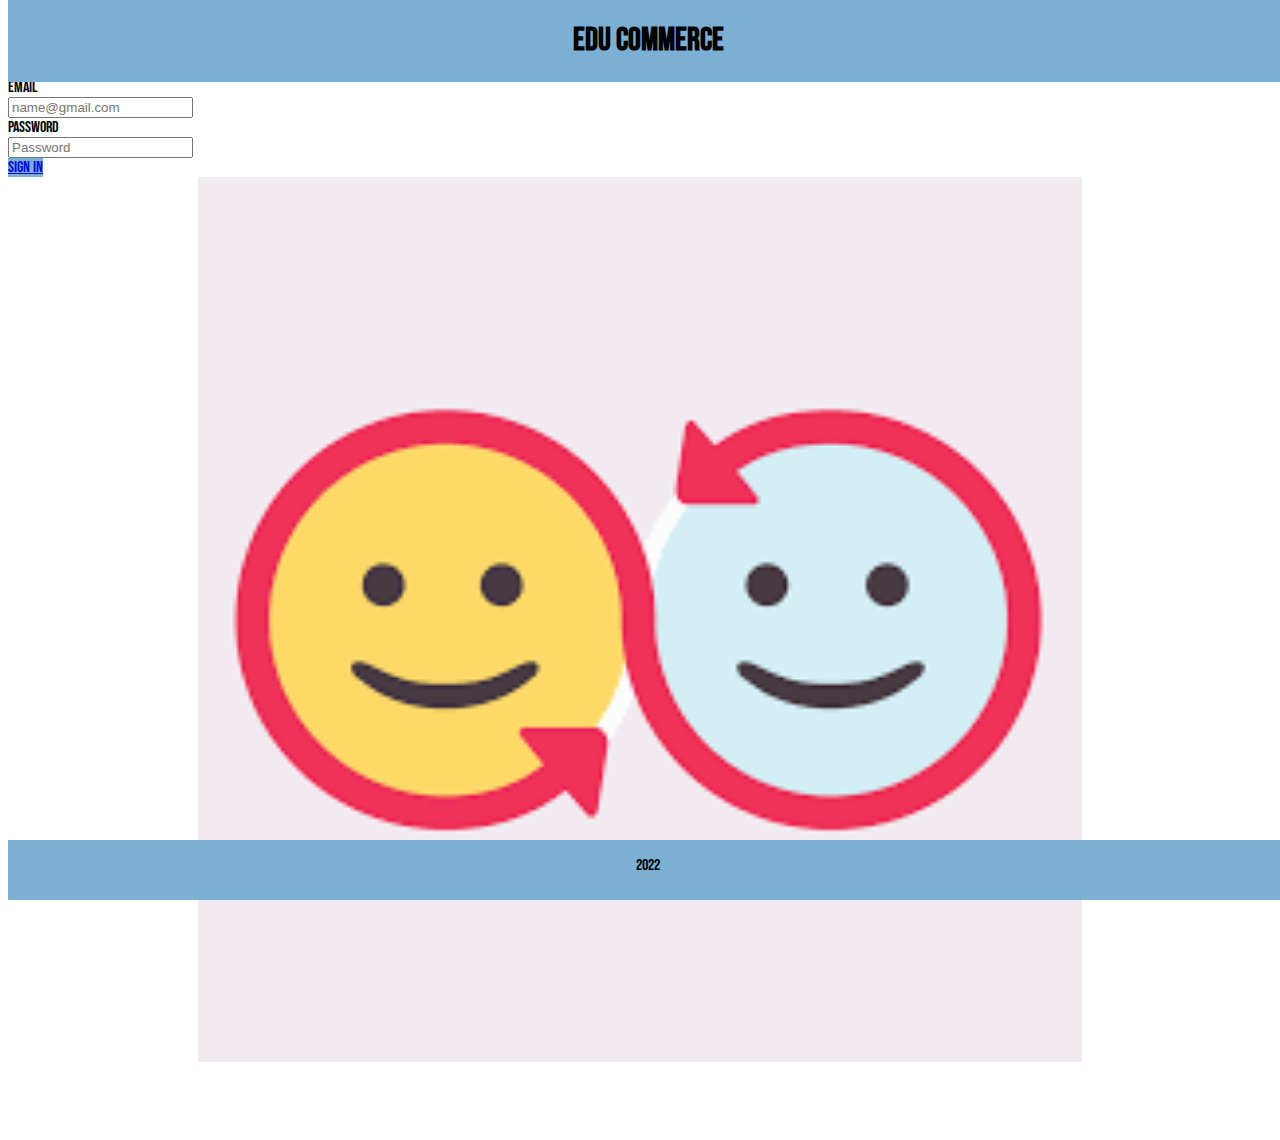
<file: index.html>
<!DOCTYPE html>
<html lang="en">
<head>
  <meta charset="utf-8">
  <meta name="viewport" content="width=device-width, initial-scale=1">
  <title>EDUCOMMERCE</title>
  <link rel="preconnect" href="https://fonts.googleapis.com">
  <link rel="preconnect" href="https://fonts.gstatic.com" crossorigin>
  <link href="https://fonts.googleapis.com/css2?family=Bebas+Neue&family=IBM+Plex+Sans&family=Satisfy&display=swap" rel="stylesheet">

<!-- bootstrap link--> 
  <link href="https://cdn.jsdelivr.net/npm/bootstrap@5.0.2/dist/css/bootstrap.min.css" rel="stylesheet" integrity="sha384-EVSTQN3/azprG1Anm3QDgpJLIm9Nao0Yz1ztcQTwFspd3yD65VohhpuuCOmLASjC" crossorigin="anonymous">
  <script src="https://cdn.jsdelivr.net/npm/bootstrap@5.0.2/dist/js/bootstrap.bundle.min.js" integrity="sha384-MrcW6ZMFYlzcLA8Nl+NtUVF0sA7MsXsP1UyJoMp4YLEuNSfAP+JcXn/tWtIaxVXM" crossorigin="anonymous">
  </script>
  <!-- my css link--> 
  <link rel="stylesheet" href="CSS/styles2.css">
</head>

<body>


  

  <div  class="topborder">
    <h1>EDU COMMERCE</h1>
  </div>
  


    

  <form>
    
    <div class="form-group row ">

      <div class="col-sm-2"></div>
        <label for="inputPassword" class="col-sm-2 col-form-label">Email</label>
      <div class="col-sm-5 mb-3 col-md-4">
        <input type="email" class="form-control" id="inputPassword" placeholder="name@gmail.com">
      </div>
    </div>
      <div class="form-group row">
        <div class="col-sm-2"></div>
          <label for="inputPassword" class="col-sm-2 col-form-label">Password</label>
        <div class="col-sm-5 col-md-4">
          <input type="password" class="form-control" id="inputPassword" placeholder="Password">
      </div>
    </div>
    <div class="row">
      <div class="col-sm-5">
          
      </div>
    <div class="col-sm-2 mt-3 mb-3 ">
      <a href="./profile.html" class="btn btn-info bg-unc " role="button">Sign in </a>
    </div>
      
  
</div>

  </form>
  
  <div class="carolina">
    <img src="./img/Unknown.png" alt="face swap picture"/>
  </div>
    
  <div class = "bottomborder">
      <footer>
        <p>2022</p>
      </footer>
    </div>

  
 


  

  <!-- Bootstrap JS Bundle with Popper -->
  
</body>
</html>
</file>
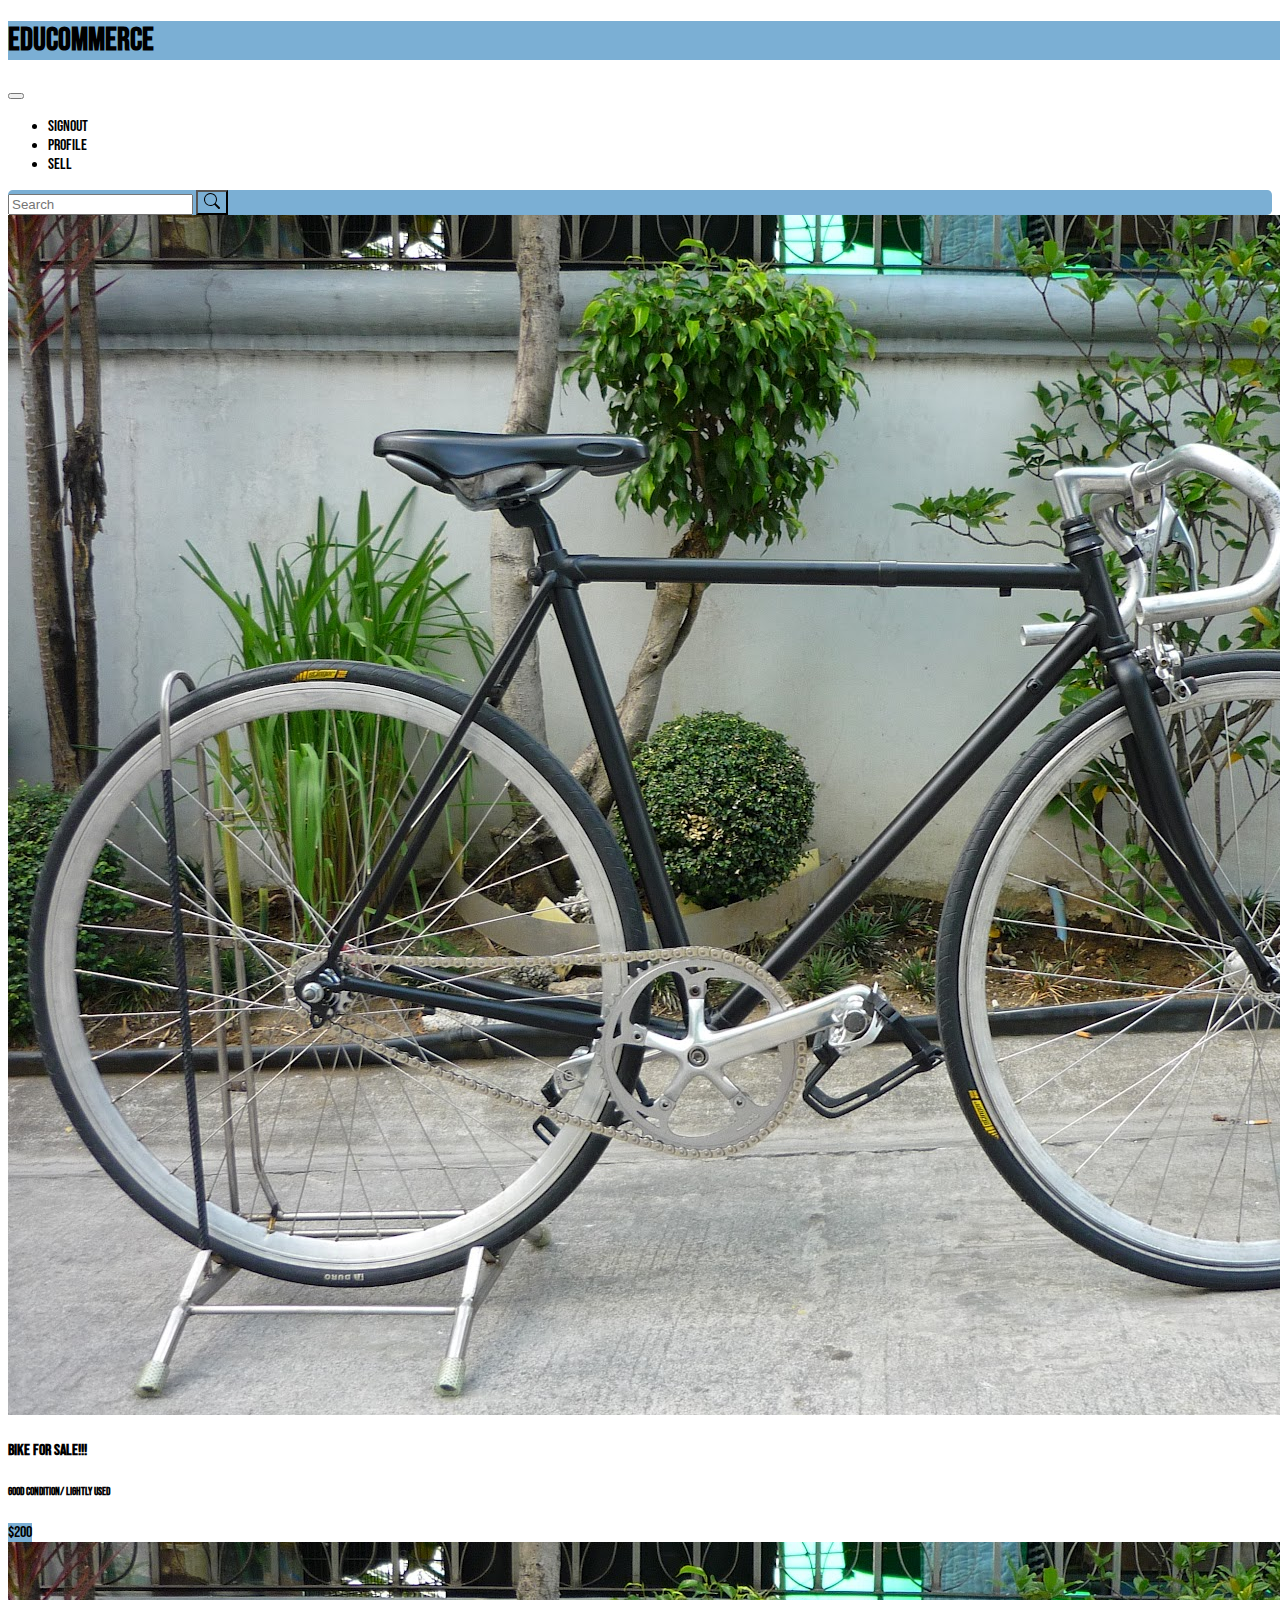
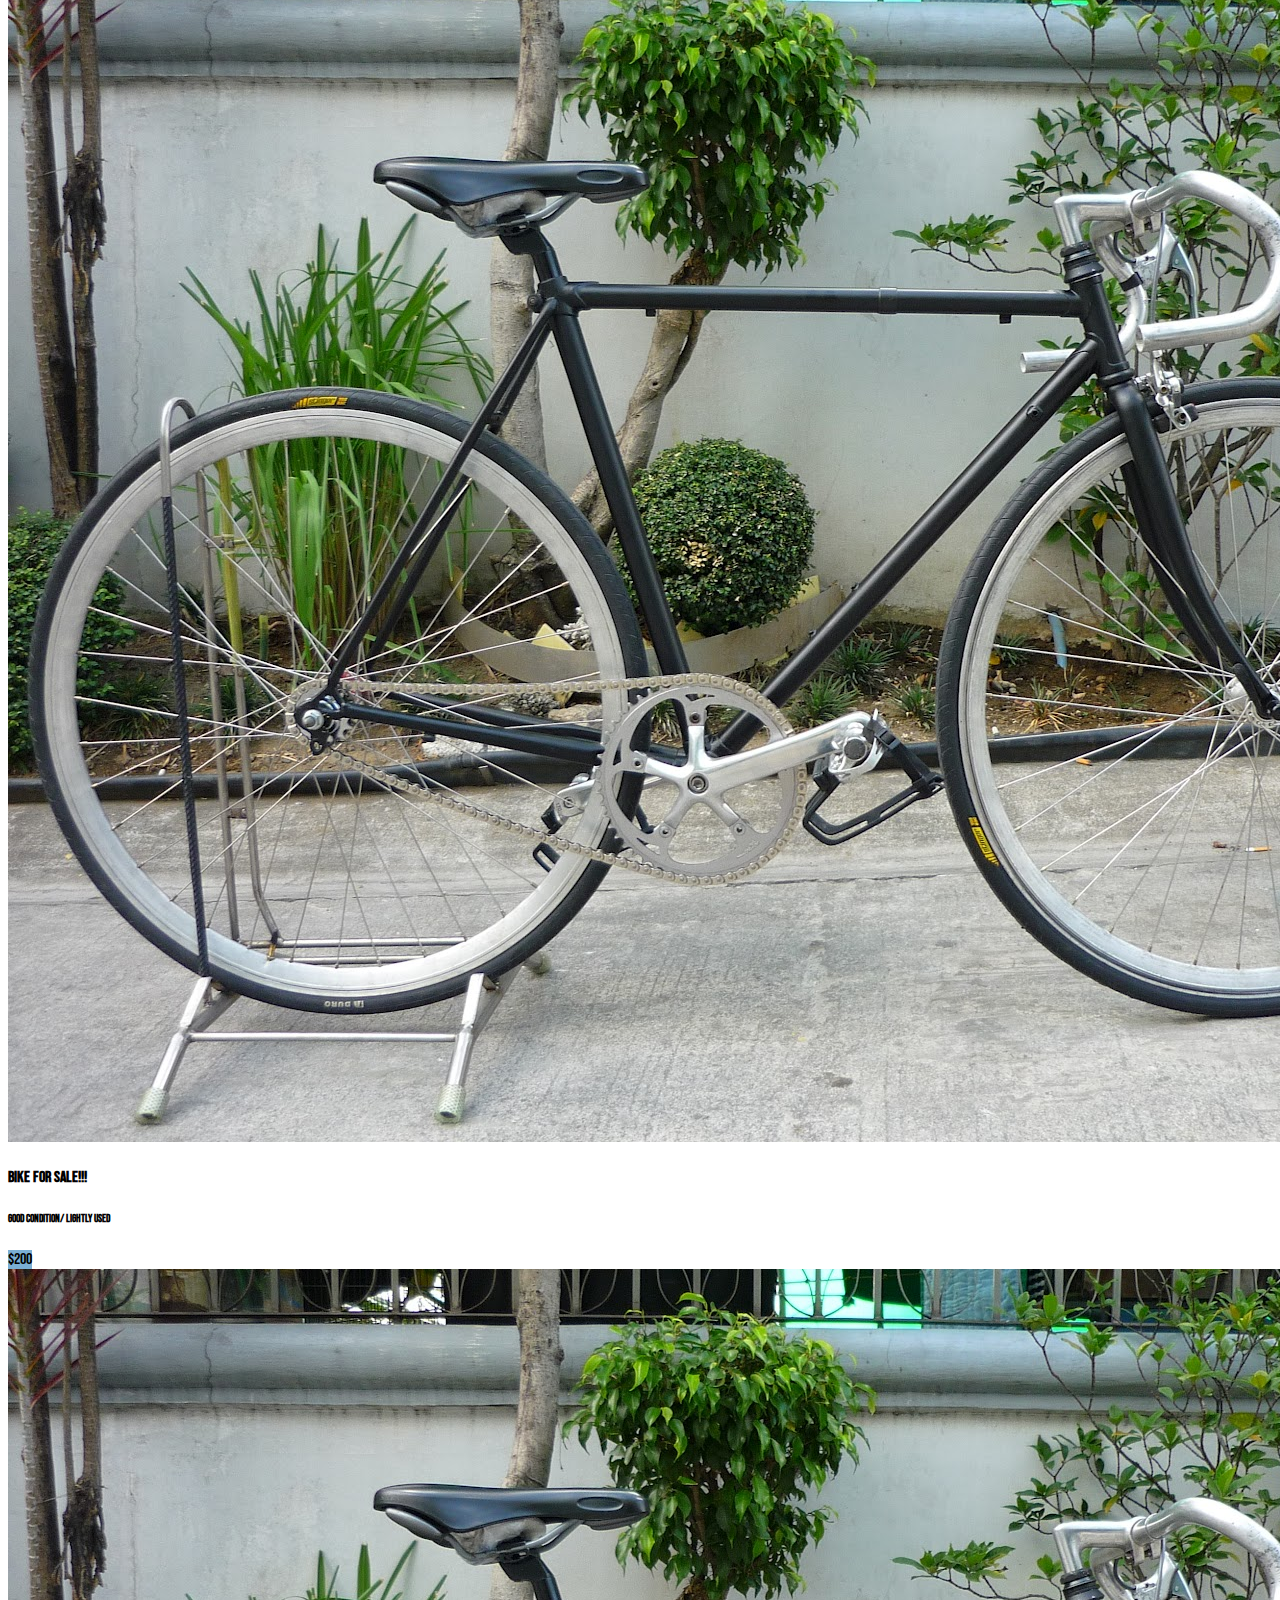
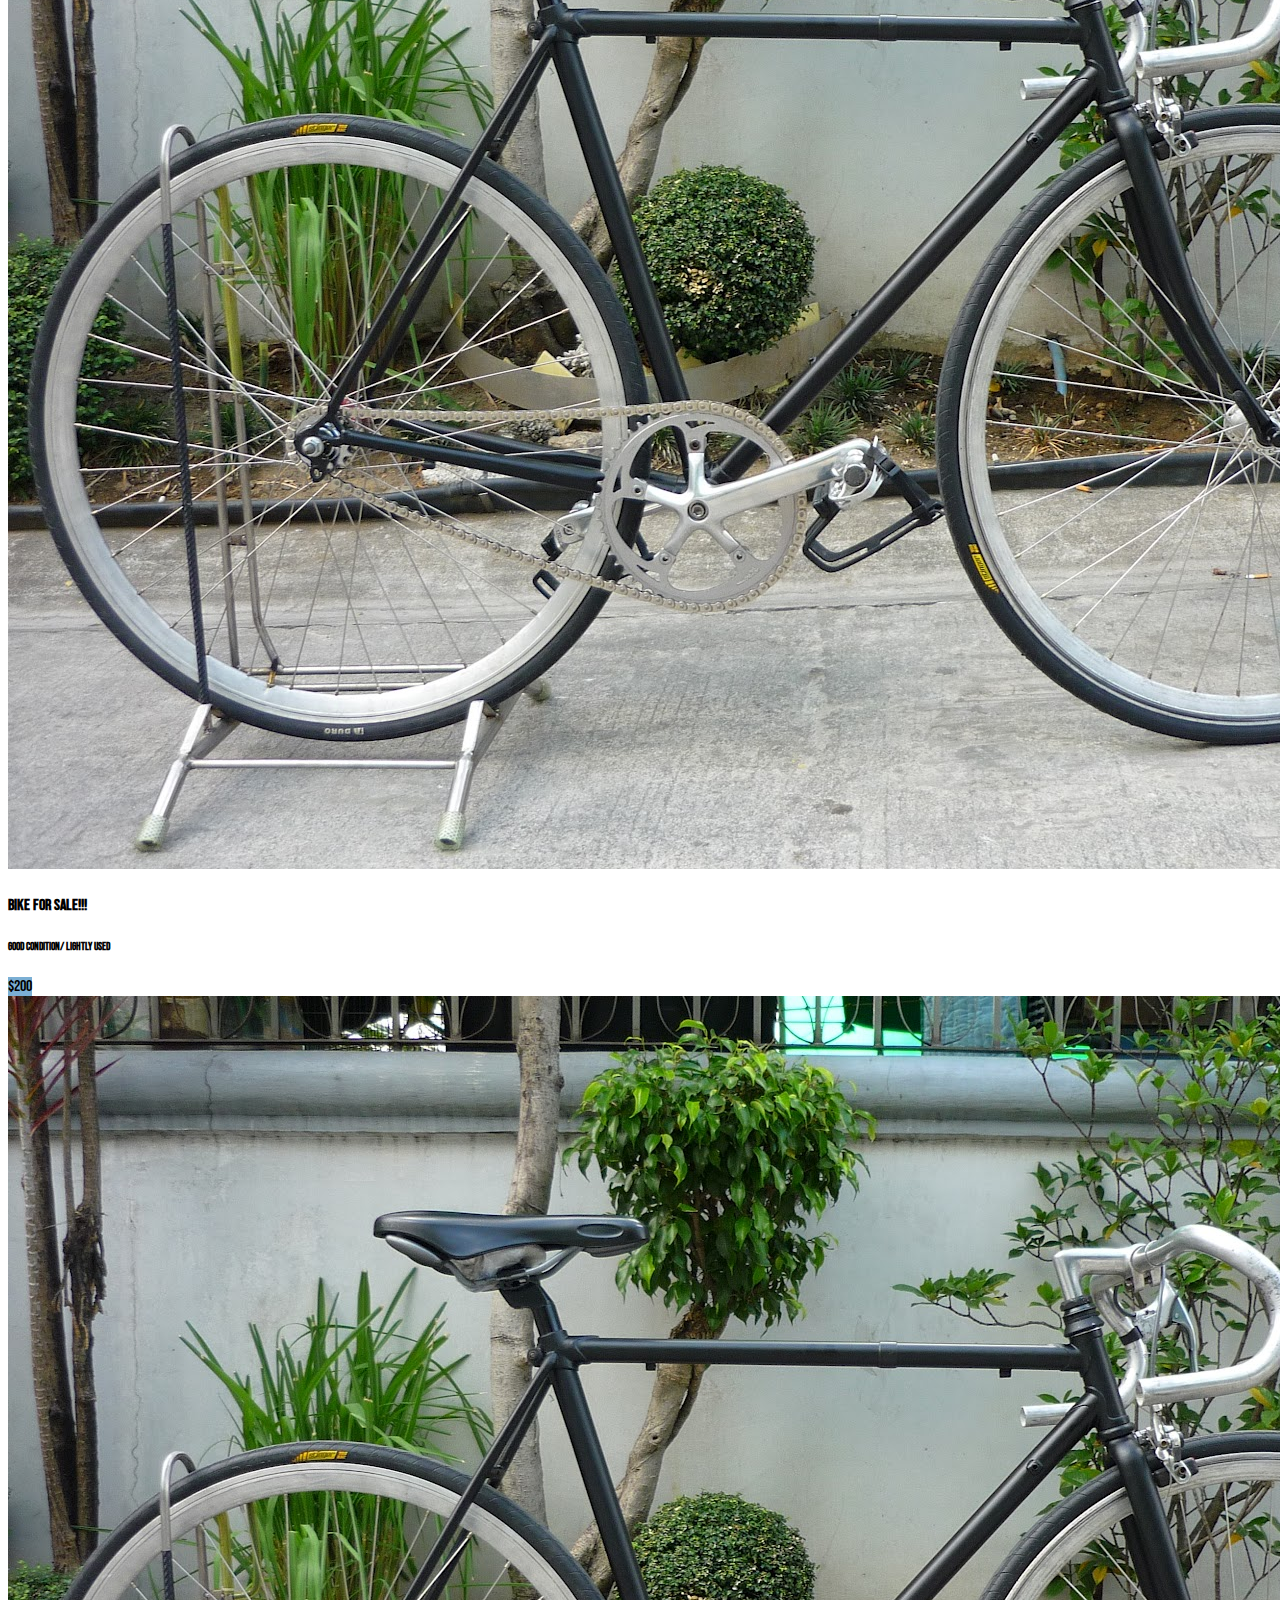
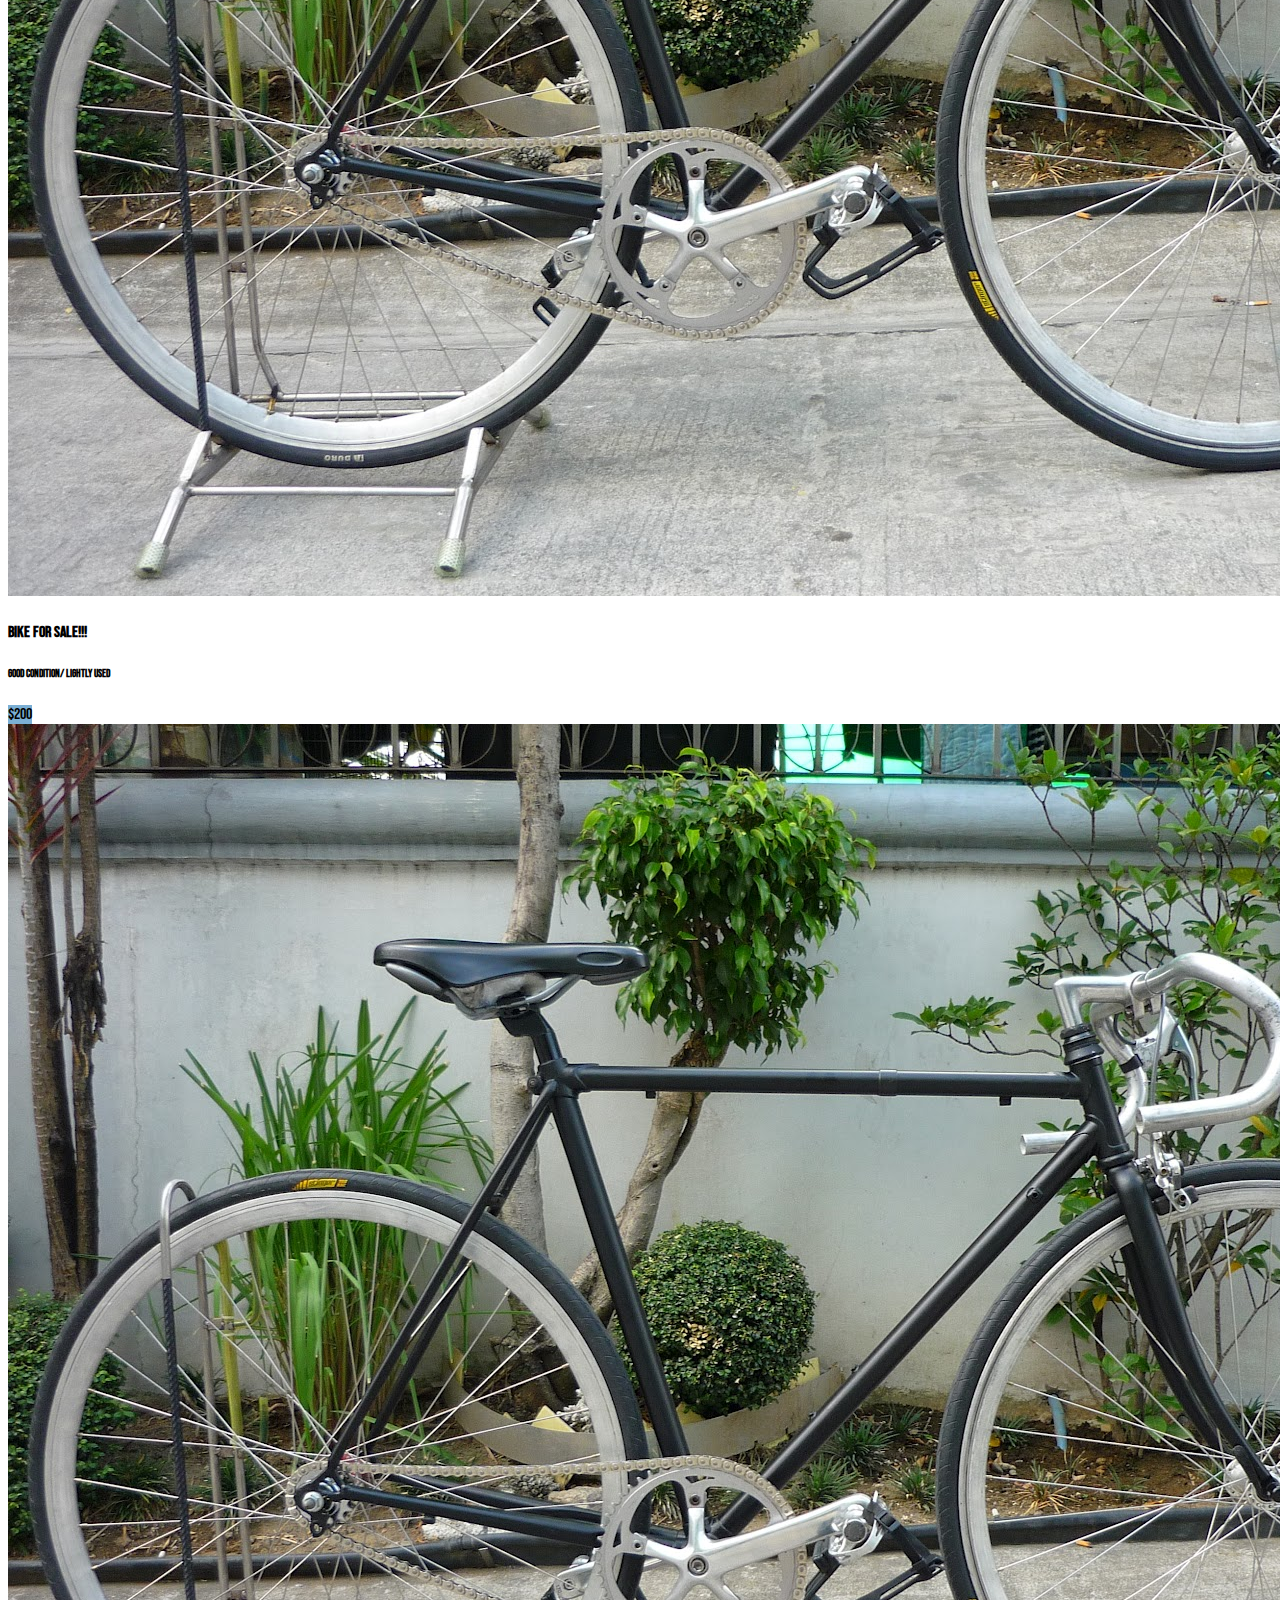
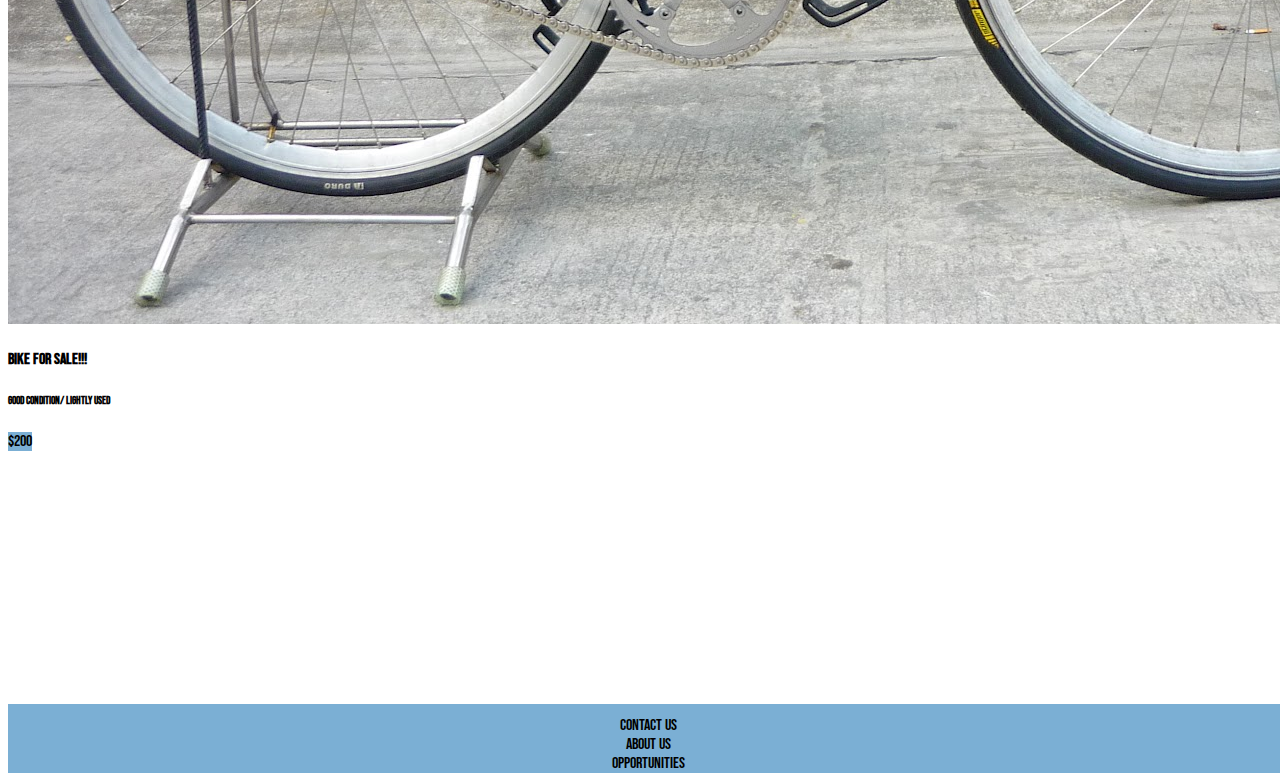
<file: browse.html>
<!DOCTYPE html>
<html lang="en">
<head>
    <meta charset="UTF-8">
    <meta http-equiv="X-UA-Compatible" content="IE=edge">
    <meta name="viewport" content="width=device-width, initial-scale=1.0">
    

    <!-- Optional theme -->
    <!-- Latest compiled and minified CSS -->
    <link href="https://cdn.jsdelivr.net/npm/bootstrap@5.0.2/dist/css/bootstrap.min.css" rel="stylesheet" integrity="sha384-EVSTQN3/azprG1Anm3QDgpJLIm9Nao0Yz1ztcQTwFspd3yD65VohhpuuCOmLASjC" crossorigin="anonymous">
    <link rel="stylesheet" type="text/css" href="./CSS/styles.css">
    <link rel="preconnect" href="https://fonts.googleapis.com">
    <link rel="preconnect" href="https://fonts.gstatic.com" crossorigin>
    <link href="https://fonts.googleapis.com/css2?family=Bebas+Neue&family=IBM+Plex+Sans&family=Satisfy&display=swap" rel="stylesheet">


    <title>EDUCOMMERCE</title>
</head>
<body>
    <header class="py-3 ps-5 mx-0">
      <h1>EDUCOMMERCE</h1>
    </header>
  
    
<!--NavBar-->



    <nav class="navbar navbar-expand-sm navbar-light">
      <div class="container-fluid">
        
        <button class="navbar-toggler" type="button" data-bs-toggle="collapse" data-bs-target="#navbarTogglerDemo2" aria-controls="navbarTogglerDemo2" aria-expanded="false" aria-label="Toggle navigation">
          <span class="navbar-toggler-icon"></span>
        </button>
        <div class="collapse navbar-collapse" id="navbarTogglerDemo2">
          <ul class="navbar-nav me-auto ms-1  mb-2 mb-xl-0">
         
            <li class="nav-item">
              <a class="nav-link" aria-current="page" href="./index.html">Signout</a>
            </li>
            <li class="nav-item">
              <a class="nav-link" href="./profile.html">Profile</a>
            </li>
            <li class="nav-item">
              <a class="nav-link" href="./post.html" tabindex="-1" aria-disabled="true">Sell</a>
            </li>
          </ul>
          <form class="d-flex backgroundsearch ms-1">
            <input class="form-control" type="search" placeholder="Search" aria-label="Search">
           <button class="btn" type="submit"><svg xmlns="http://www.w3.org/2000/svg" width="16" height="16" fill="currentColor" class="bi bi-search" viewBox="0 0 16 16">
              <path d="M11.742 10.344a6.5 6.5 0 1 0-1.397 1.398h-.001c.03.04.062.078.098.115l3.85 3.85a1 1 0 0 0 1.415-1.414l-3.85-3.85a1.007 1.007 0 0 0-.115-.1zM12 6.5a5.5 5.5 0 1 1-11 0 5.5 5.5 0 0 1 11 0z"/>
            </svg></button>
          </form>
        </div>
      </div>
    </nav>
<!--End of Navbar-->
<!--Image Section-->

    <div class="container-fluid"> 
      <div class="row">
          
                
                <!--Card 5-->
     <div class="col-lg-6 my-1">
      <div class="card leftCards">
        <div class="card-body">
         
          <img alt="Bike" class="card-img-top" src="./img/bike.jpeg">
     <div class="card-class"><div class="d-flex-column justify-content-around">
      
      <h4 class="card-title">Bike for sale!!!</h4> <h6>Good condition/ lightly used</h6>
           
        
   <a href="buy.html" class="btn">$200</a>
       </div>
       </div>
     </div>
     </div>
          </div>
  
     <!--Card 5-->
     <div class="col-lg-6 my-1">
      <div class="card leftCards">
        <div class="card-body">
         
          <img alt="Bike" class="card-img-top" src="./img/bike.jpeg">
     <div class="card-class"><div class="d-flex-column justify-content-around">
      
      <h4 class="card-title">Bike for sale!!!</h4> <h6>Good condition/ lightly used</h6>
           
        
   <a href="buy.html" class="btn">$200</a>
       </div>
       </div>
     </div>
     </div>
          </div>
  <!--Card 5-->
  <div class="col-lg-6 my-1">
    <div class="card leftCards">
      <div class="card-body">
       
        <img alt="Bike" class="card-img-top" src="./img/bike.jpeg">
   <div class="card-class"><div class="d-flex-column justify-content-around">
    
    <h4 class="card-title">Bike for sale!!!</h4> <h6>Good condition/ lightly used</h6>
         
      
 <a href="buy.html" class="btn">$200</a>
     </div>
     </div>
   </div>
   </div>
        </div>
  <!--Card 5-->
  <div class="col-lg-6 my-1">
    <div class="card leftCards">
      <div class="card-body">
       
        <img alt="Bike" class="card-img-top" src="./img/bike.jpeg">
   <div class="card-class"><div class="d-flex-column justify-content-around">
    
    <h4 class="card-title">Bike for sale!!!</h4> <h6>Good condition/ lightly used</h6>
         
      
 <a href="buy.html" class="btn">$200</a>
     </div>
     </div>
   </div>
   </div>
        </div>
  <!--Card 5-->
  <div class="col-lg-6 my-1">
    <div class="card leftCards">
      <div class="card-body">
       
        <img alt="Bike" class="card-img-top" src="./img/bike.jpeg">
   <div class="card-class"><div class="d-flex-column justify-content-around">
    
    <h4 class="card-title">Bike for sale!!!</h4> <h6>Good condition/ lightly used</h6>
         
      
 <a href="buy.html" class="btn">$200</a>
  </div>
  </div>
  </div>
  </div>
  </div>
  </div>
  </div>
  </div>
  </div>
  </div>
  </div>
  </div>
  </div>
  </div>
  </div>
  </div>
  </div>
  <!--Footer-->
  <footer> <div>Contact Us</div><div>About Us</div><div>Opportunities</div></footer>
   <!--javascript link-->
   <script src="https://cdn.jsdelivr.net/npm/bootstrap@5.2.2/dist/js/bootstrap.bundle.min.js" integrity="sha384-OERcA2EqjJCMA+/3y+gxIOqMEjwtxJY7qPCqsdltbNJuaOe923+mo//f6V8Qbsw3" crossorigin="anonymous"></script>
</body>
</html>
</file>
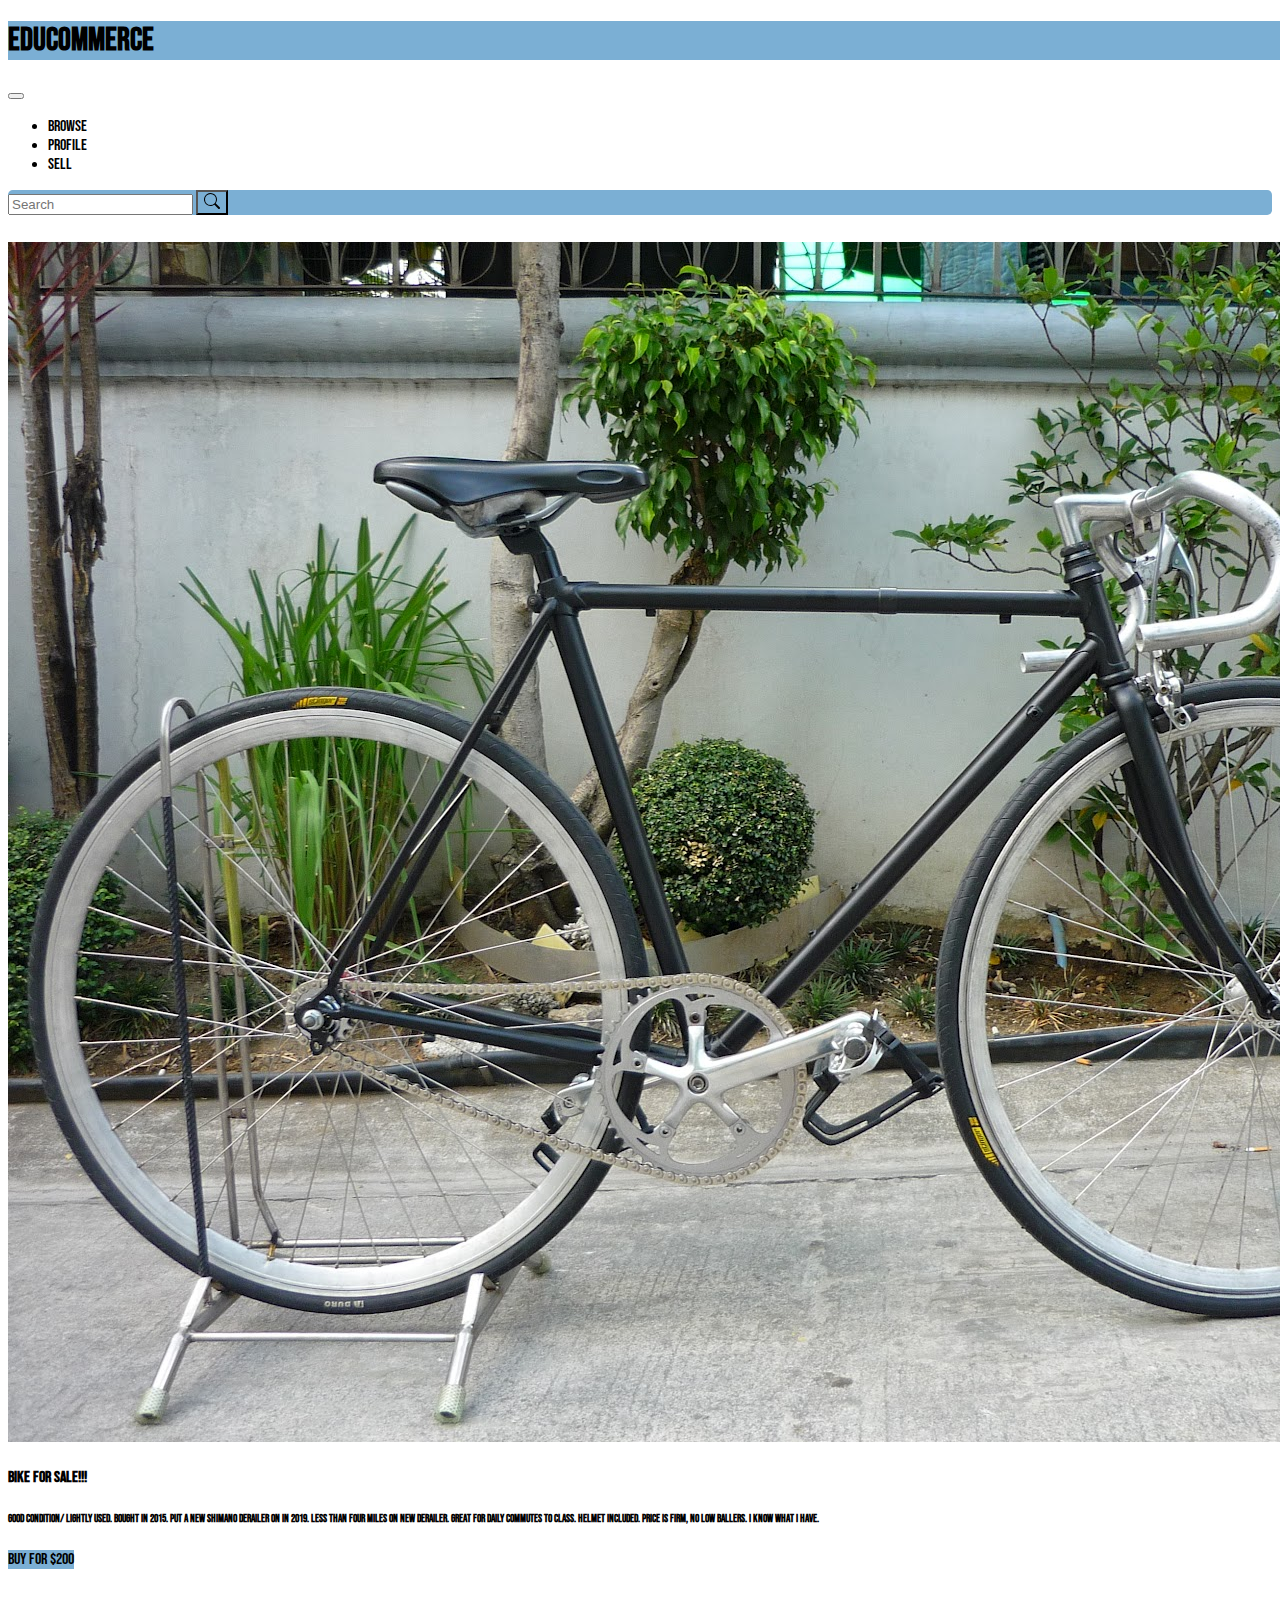
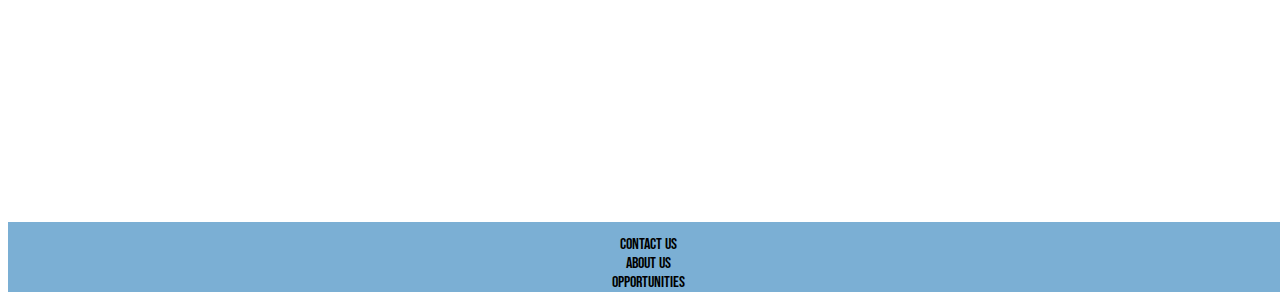
<file: buy.html>
<!DOCTYPE html>
<html lang="en">
<head>
    <meta charset="UTF-8">
    <meta http-equiv="X-UA-Compatible" content="IE=edge">
    <meta name="viewport" content="width=device-width, initial-scale=1.0">
    

    <!-- Optional theme -->
    <!-- Latest compiled and minified CSS -->
    <link href="https://cdn.jsdelivr.net/npm/bootstrap@5.0.2/dist/css/bootstrap.min.css" rel="stylesheet" integrity="sha384-EVSTQN3/azprG1Anm3QDgpJLIm9Nao0Yz1ztcQTwFspd3yD65VohhpuuCOmLASjC" crossorigin="anonymous">
    <link rel="stylesheet" type="text/css" href="./CSS/styles.css">
    <link rel="preconnect" href="https://fonts.googleapis.com">
    <link rel="preconnect" href="https://fonts.gstatic.com" crossorigin>
    <link href="https://fonts.googleapis.com/css2?family=Bebas+Neue&family=IBM+Plex+Sans&family=Satisfy&display=swap" rel="stylesheet">
   
    <title>EDUCOMMERCE</title>
</head>
<body class="p-0 m-0">
  
    <header class="m-0 p-0">
      <h1 class="py-4 ps-5 m-0">EDUCOMMERCE</h1>
    </header>

<!--NavBar-->



    <nav class="navbar navbar-expand-sm navbar-light">
      <div class="container-fluid">
        
        <button class="navbar-toggler" type="button" data-bs-toggle="collapse" data-bs-target="#navbarTogglerDemo2" aria-controls="navbarTogglerDemo2" aria-expanded="false" aria-label="Toggle navigation">
          <span class="navbar-toggler-icon"></span>
        </button>
        <div class="collapse navbar-collapse" id="navbarTogglerDemo2">
          <ul class="navbar-nav me-auto ms-1  mb-2 mb-xl-0">
         
            <li class="nav-item">
              <a class="nav-link" aria-current="page" href="browse.html">Browse</a>
            </li>
            <li class="nav-item">
              <a class="nav-link" href="./profile.html">Profile</a>
            </li>
            <li class="nav-item">
              <a class="nav-link" href="./post.html" tabindex="-1" aria-disabled="true">Sell</a>
            </li>
          </ul>
          <form class="d-flex backgroundsearch ms-1">
            <input class="form-control" type="search" placeholder="Search" aria-label="Search">
           <button class="btn" type="submit"><svg xmlns="http://www.w3.org/2000/svg" width="16" height="16" fill="currentColor" class="bi bi-search" viewBox="0 0 16 16">
              <path d="M11.742 10.344a6.5 6.5 0 1 0-1.397 1.398h-.001c.03.04.062.078.098.115l3.85 3.85a1 1 0 0 0 1.415-1.414l-3.85-3.85a1.007 1.007 0 0 0-.115-.1zM12 6.5a5.5 5.5 0 1 1-11 0 5.5 5.5 0 0 1 11 0z"/>
            </svg></button>
          </form>
        </div>
      </div>
    </nav>
<!--End of Navbar-->
<!--Image Section-->
<div class="container-fluid">
<div class="row filler"></div>
</div>

    <div class="container-fluid"> 
      <div class="row justify-content-center">
          <div class=" col-sm-12 col-md-12 col-lg-10 m-8">
            <div class="card">
              <div class="card-body "> <img src="./img/bike.jpeg" class="card-img-top" alt="Bike">
                <div class="card-class ">
                  <h4 class="card-title">Bike for sale!!!</h4> <h6>Good condition/ lightly used. Bought in 2015. Put a new shimano derailer on in 2019. less than four miles on new derailer. Great for daily commutes to class. Helmet included. Price is firm, no low ballers. I know what I have.</h6>
                    
                    
                    

         
           
            <a href="purchase.html" class="btn"> Buy for $200</a>
          </div>
          </div>
          </div>
        </div>
        </div>
        </div>
        </div>
     
  
    

  <!--Footer-->
 

  <footer> <div>Contact Us</div><div>About Us</div><div>Opportunities</div></footer>
  </div>
  </div>
  </div>
   <!--javascript link-->
   <script src="https://cdn.jsdelivr.net/npm/bootstrap@5.2.2/dist/js/bootstrap.bundle.min.js" integrity="sha384-OERcA2EqjJCMA+/3y+gxIOqMEjwtxJY7qPCqsdltbNJuaOe923+mo//f6V8Qbsw3" crossorigin="anonymous"></script>
</body>
</html>
</file>
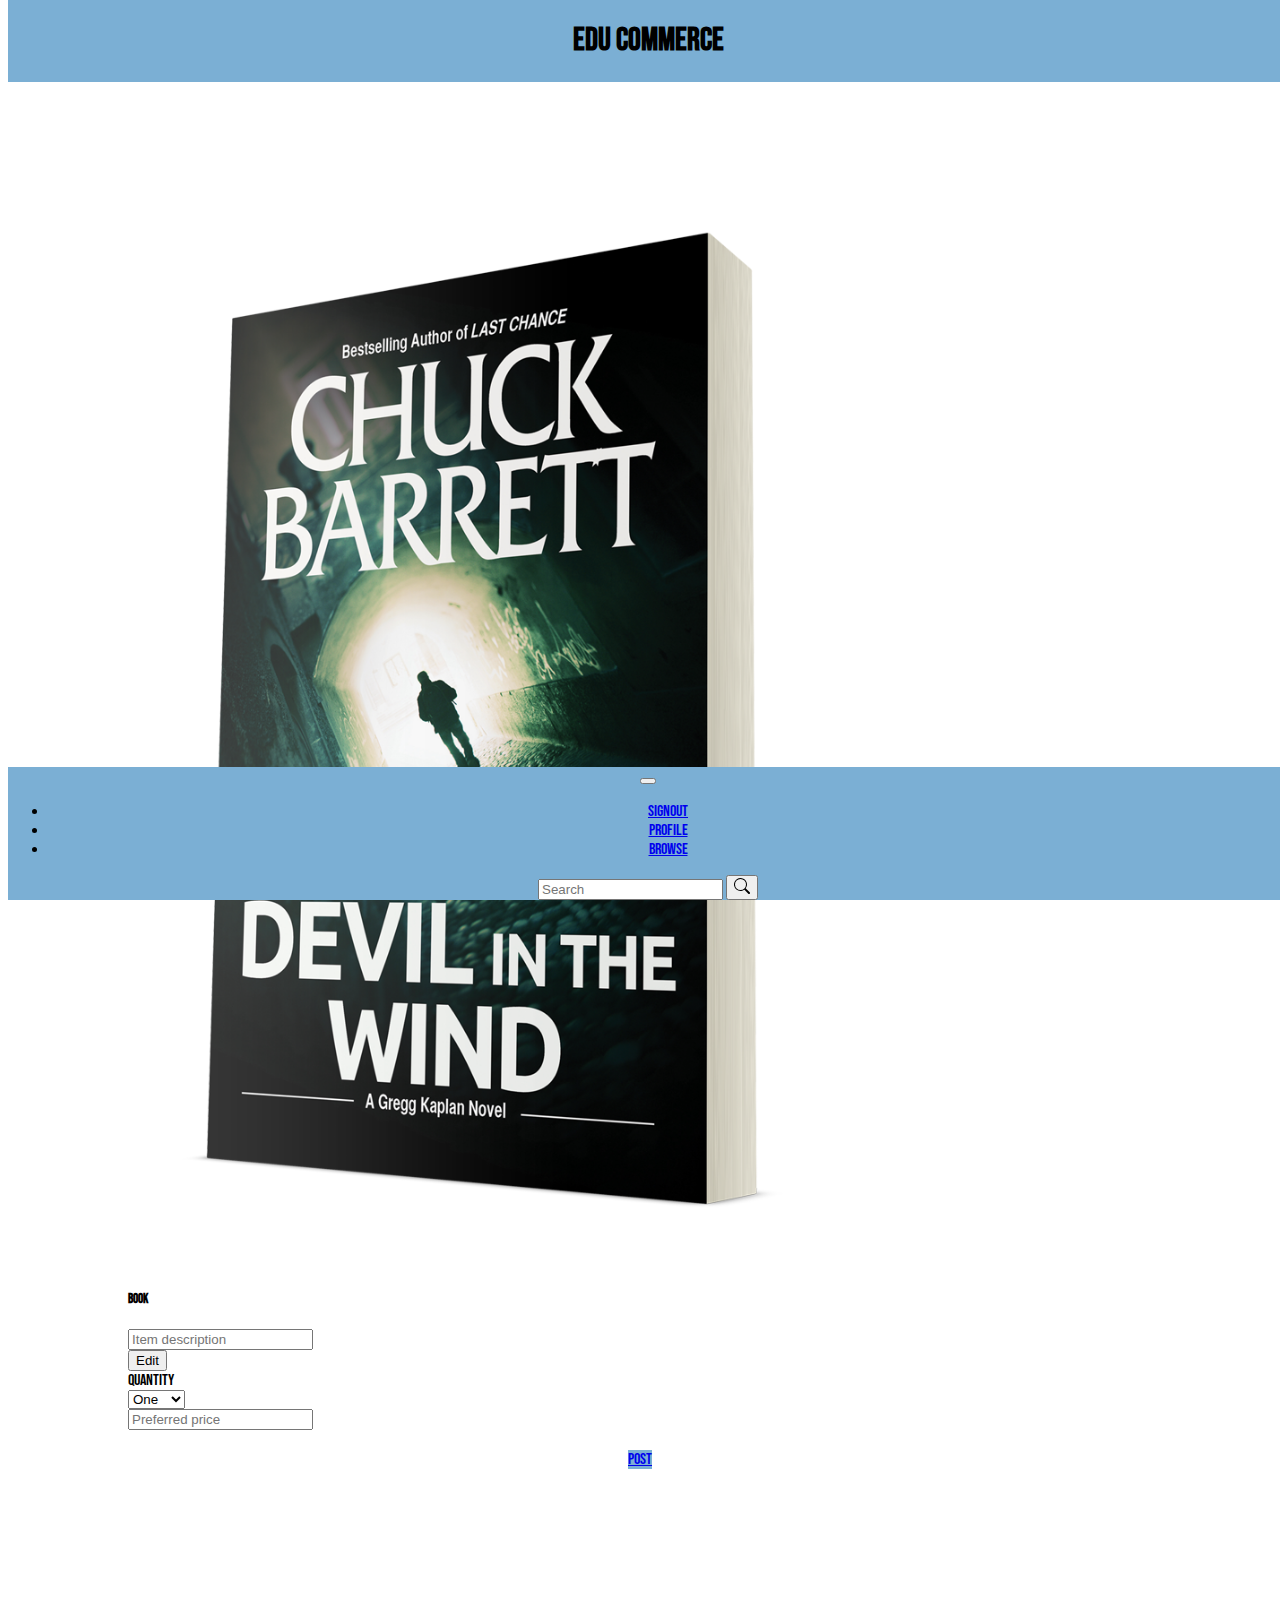
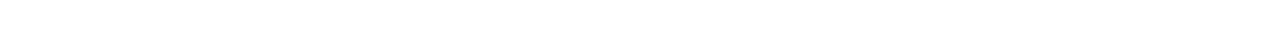
<file: post.html>
<!DOCTYPE html>
<html lang="en">
<head>
  <meta charset="utf-8">
  <meta name="viewport" content="width=device-width, initial-scale=1">
  <title>EDUCOMMERCE</title>
  <link rel="preconnect" href="https://fonts.googleapis.com">
  <link rel="preconnect" href="https://fonts.gstatic.com" crossorigin>
  <link href="https://fonts.googleapis.com/css2?family=Bebas+Neue&family=IBM+Plex+Sans&family=Satisfy&display=swap" rel="stylesheet">

<!-- bootstrap link--> 
  <link href="https://cdn.jsdelivr.net/npm/bootstrap@5.0.2/dist/css/bootstrap.min.css" rel="stylesheet" integrity="sha384-EVSTQN3/azprG1Anm3QDgpJLIm9Nao0Yz1ztcQTwFspd3yD65VohhpuuCOmLASjC" crossorigin="anonymous">
  <script src="https://cdn.jsdelivr.net/npm/bootstrap@5.0.2/dist/js/bootstrap.bundle.min.js" integrity="sha384-MrcW6ZMFYlzcLA8Nl+NtUVF0sA7MsXsP1UyJoMp4YLEuNSfAP+JcXn/tWtIaxVXM" crossorigin="anonymous">
  </script>
  <!-- my css link--> 
  <link rel="stylesheet" href="CSS/styles2.css">
</head>



<body>
    <div  class="topborder">
        <h1>EDU COMMERCE</h1>
      </div>
      
<main>
    <div class="theGrid">
        
        <div class="upload2">
            <a href="./browse.html" class="btn btn-info bg-unc " role="button">Post </a>
          </div>

        <div class="item">
            
            <div class="card">
                <img class="card-img-top" src="./img/barrett-devil-3D.png" alt="Bike to sell">
                <div class="card-body">
                  <h5 class="card-title">Book</h5>
                  <div class="input-group mb-3">
                    <input type="text" class="form-control" placeholder="Item description" aria-label="Item description" aria-describedby="button-addon2">
                    <div class="input-group-append">
                      <button class="btn btn-outline-secondary" type="button" id="button-addon2">Edit</button>
                    </div>
                  </div>
                  <div class="input-group mb-3">
                    <div class="input-group-prepend">
                      <label class="input-group-text" for="inputGroupSelect01">Quantity</label>
                    </div>
                    <select class="custom-select" id="inputGroupSelect01">
                      <option selected>One</option>
                      <option value="1">Two</option>
                      <option value="2">Three</option>
                      <option value="3">Lots</option>
                    </select>
                    <div class="form-group">
                      <input type="text" class="form-control text mt-3" placeholder="Preferred price" aria-label="preferred price" aria-describedby="basic-addon2">
                
              </div>
              </div>
          </div>

        
    </div>
    
</main>
  <div class = "bottomborder">

    <footer>
        <nav class="navbar navbar-expand-sm navbar-light">
            <div class="container-fluid">
             
              <button class="navbar-toggler" type="button" data-bs-toggle="collapse" data-bs-target="#navbarTogglerDemo2" aria-controls="navbarTogglerDemo2" aria-expanded="false" aria-label="Toggle navigation">
                <span class="navbar-toggler-icon"></span>
              </button>
              <div class="collapse navbar-collapse" id="navbarTogglerDemo2">
                <ul class="navbar-nav me-auto ms-1  mb-2 mb-xl-0">
               
                  <li class="nav-item">
                    <a class="nav-link" aria-current="page" href="./index.html">Signout</a>
                  </li>
                  <li class="nav-item">
                    <a class="nav-link" href="./profile.html">Profile</a>
                  </li>
                  <li class="nav-item">
                    <a class="nav-link" href="./browse.html" tabindex="-1" aria-disabled="true">Browse</a>
                  </li>
                </ul>
                <form class="d-flex backgroundsearch ms-1">
                  <input class="form-control" type="search" placeholder="Search" aria-label="Search">
                 <button class="btn" type="submit"><svg xmlns="http://www.w3.org/2000/svg" width="16" height="16" fill="currentColor" class="bi bi-search" viewBox="0 0 16 16">
                    <path d="M11.742 10.344a6.5 6.5 0 1 0-1.397 1.398h-.001c.03.04.062.078.098.115l3.85 3.85a1 1 0 0 0 1.415-1.414l-3.85-3.85a1.007 1.007 0 0 0-.115-.1zM12 6.5a5.5 5.5 0 1 1-11 0 5.5 5.5 0 0 1 11 0z"/>
                  </svg></button>
                </form>
              </div>
            </div>
          </nav>
    </footer>
  </div>


</body>
</file>
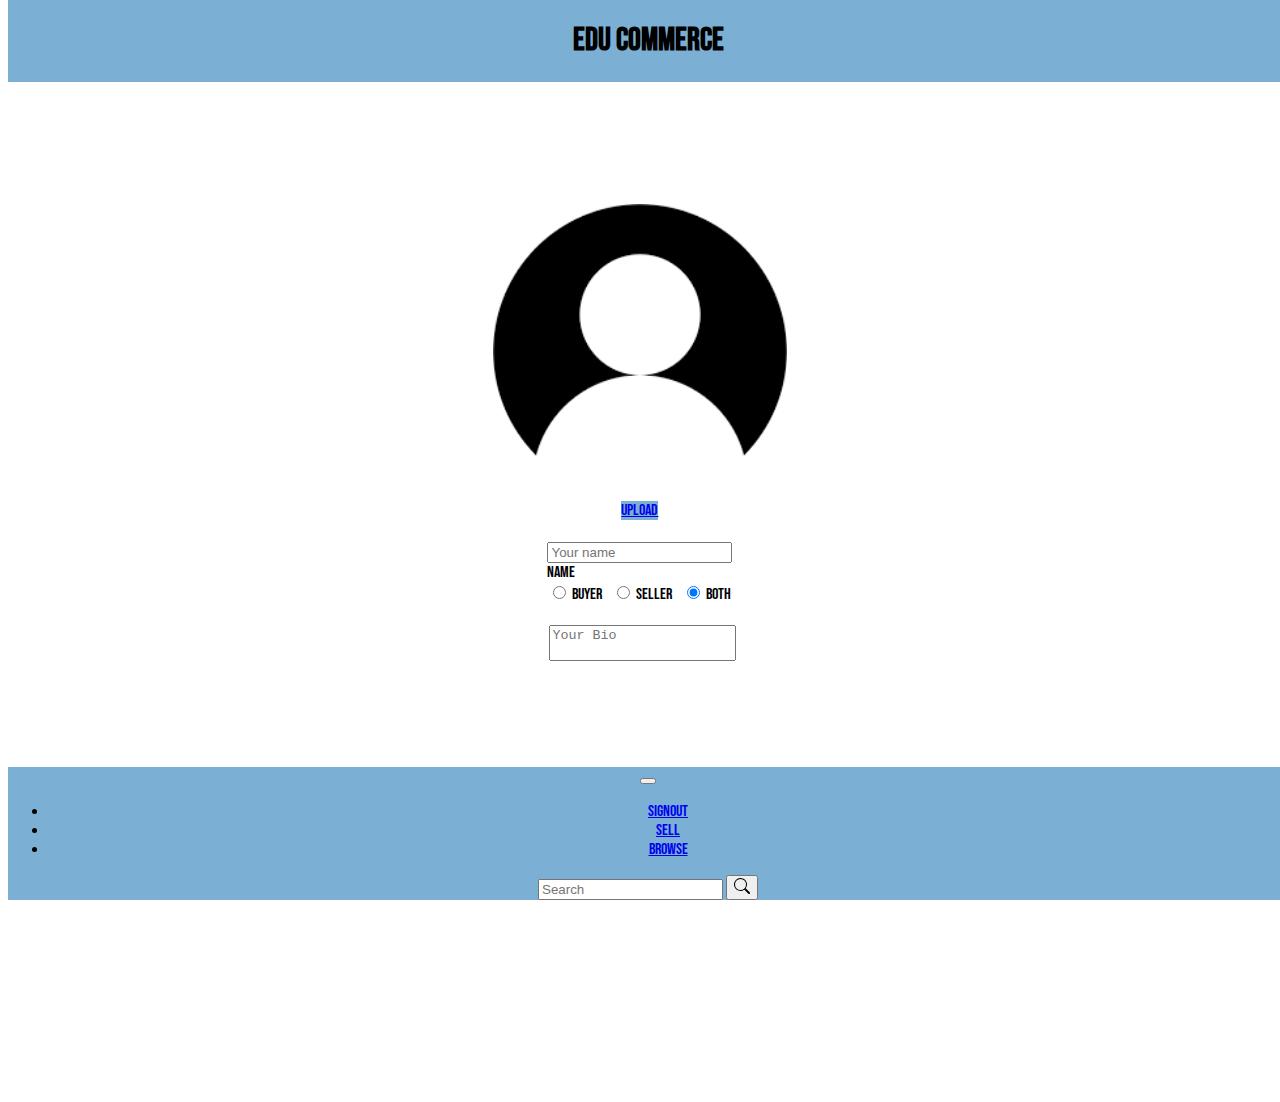
<file: profile.html>
<!DOCTYPE html>
<html lang="en">
<head>
  <meta charset="utf-8">
  <meta name="viewport" content="width=device-width, initial-scale=1">
  <title>EDUCOMMERCE</title>
  <link rel="preconnect" href="https://fonts.googleapis.com">
    <link rel="preconnect" href="https://fonts.gstatic.com" crossorigin>
    <link href="https://fonts.googleapis.com/css2?family=Bebas+Neue&family=IBM+Plex+Sans&family=Satisfy&display=swap" rel="stylesheet">
<!-- bootstrap link--> 
  <link href="https://cdn.jsdelivr.net/npm/bootstrap@5.0.2/dist/css/bootstrap.min.css" rel="stylesheet" integrity="sha384-EVSTQN3/azprG1Anm3QDgpJLIm9Nao0Yz1ztcQTwFspd3yD65VohhpuuCOmLASjC" crossorigin="anonymous">
  <script src="https://cdn.jsdelivr.net/npm/bootstrap@5.0.2/dist/js/bootstrap.bundle.min.js" integrity="sha384-MrcW6ZMFYlzcLA8Nl+NtUVF0sA7MsXsP1UyJoMp4YLEuNSfAP+JcXn/tWtIaxVXM" crossorigin="anonymous">
  </script>
  <!-- my css link--> 
  <link rel="stylesheet" href="CSS/styles2.css">
</head>



<body>
    <div  class="topborder">
        <h1>EDU COMMERCE</h1>
      </div>
      
<main>
    <div class="theGrid">
        
        <div class="upload ">
            <a href="./profile.html" class="btn btn-info bg-unc " role="button">Upload </a>
          </div>
        <div class="propic">

            <img src="./img/Unknown-1.png" alt="profile picture"/>
          </div>
        
          <div class="namez">
           
            <div class="input-group mb-3">
                <input type="text" class="form-control" placeholder="Your name" aria-label="Name" aria-describedby="basic-addon2">
                <div class="input-group-append">
                  <span class="input-group-text" id="basic-addon2">Name</span>
                </div>
              </div>


            
        </div>
    
        <div class="select">
            <div class="form-check">
                <input class="form-check-input" type="radio" name="flexRadioDefault" id="flexRadioDefault1">
                <label class="form-check-label" for="flexRadioDefault1">
                    Buyer
                </label>
            </div>
            <div class="form-check">
                 <input class="form-check-input" type="radio" name="flexRadioDefault" id="flexRadioDefault2" checked>
                 <label class="form-check-label" for="flexRadioDefault2">
                    Seller
                </label>
            </div>
            <div class="form-check">
                <input class="form-check-input" type="radio" name="flexRadioDefault" id="flexRadioDefault2" checked>
                <label class="form-check-label" for="flexRadioDefault2">
                    Both
            </label>
            </div>
        </div>
    <div class="bio">
        <div class="input-group">
        
            <textarea class="form-control mytext" aria-label="A textarea for bio" placeholder="Your Bio" ></textarea>
          </div>

    </div>
    </div>
    
</main>
  <div class = "bottomborder">

    <footer>
        <nav class="navbar navbar-expand-sm navbar-light">
            <div class="container-fluid">
             
              <button class="navbar-toggler" type="button" data-bs-toggle="collapse" data-bs-target="#navbarTogglerDemo2" aria-controls="navbarTogglerDemo2" aria-expanded="false" aria-label="Toggle navigation">
                <span class="navbar-toggler-icon"></span>
              </button>
              <div class="collapse navbar-collapse" id="navbarTogglerDemo2">
                <ul class="navbar-nav me-auto ms-1  mb-2 mb-xl-0">
               
                  <li class="nav-item">
                    <a class="nav-link" aria-current="page" href="./index.html">Signout</a>
                  </li>
                  <li class="nav-item">
                    <a class="nav-link" href="./post.html">Sell</a>
                  </li>
                  <li class="nav-item">
                    <a class="nav-link" href="./browse.html" tabindex="-1" aria-disabled="true">Browse</a>
                  </li>
                </ul>
                <form class="d-flex backgroundsearch ms-1">
                  <input class="form-control" type="search" placeholder="Search" aria-label="Search">
                 <button class="btn" type="submit"><svg xmlns="http://www.w3.org/2000/svg" width="16" height="16" fill="currentColor" class="bi bi-search" viewBox="0 0 16 16">
                    <path d="M11.742 10.344a6.5 6.5 0 1 0-1.397 1.398h-.001c.03.04.062.078.098.115l3.85 3.85a1 1 0 0 0 1.415-1.414l-3.85-3.85a1.007 1.007 0 0 0-.115-.1zM12 6.5a5.5 5.5 0 1 1-11 0 5.5 5.5 0 0 1 11 0z"/>
                  </svg></button>
                </form>
              </div>
            </div>
          </nav>
    </footer>
  </div>


</body>
</file>
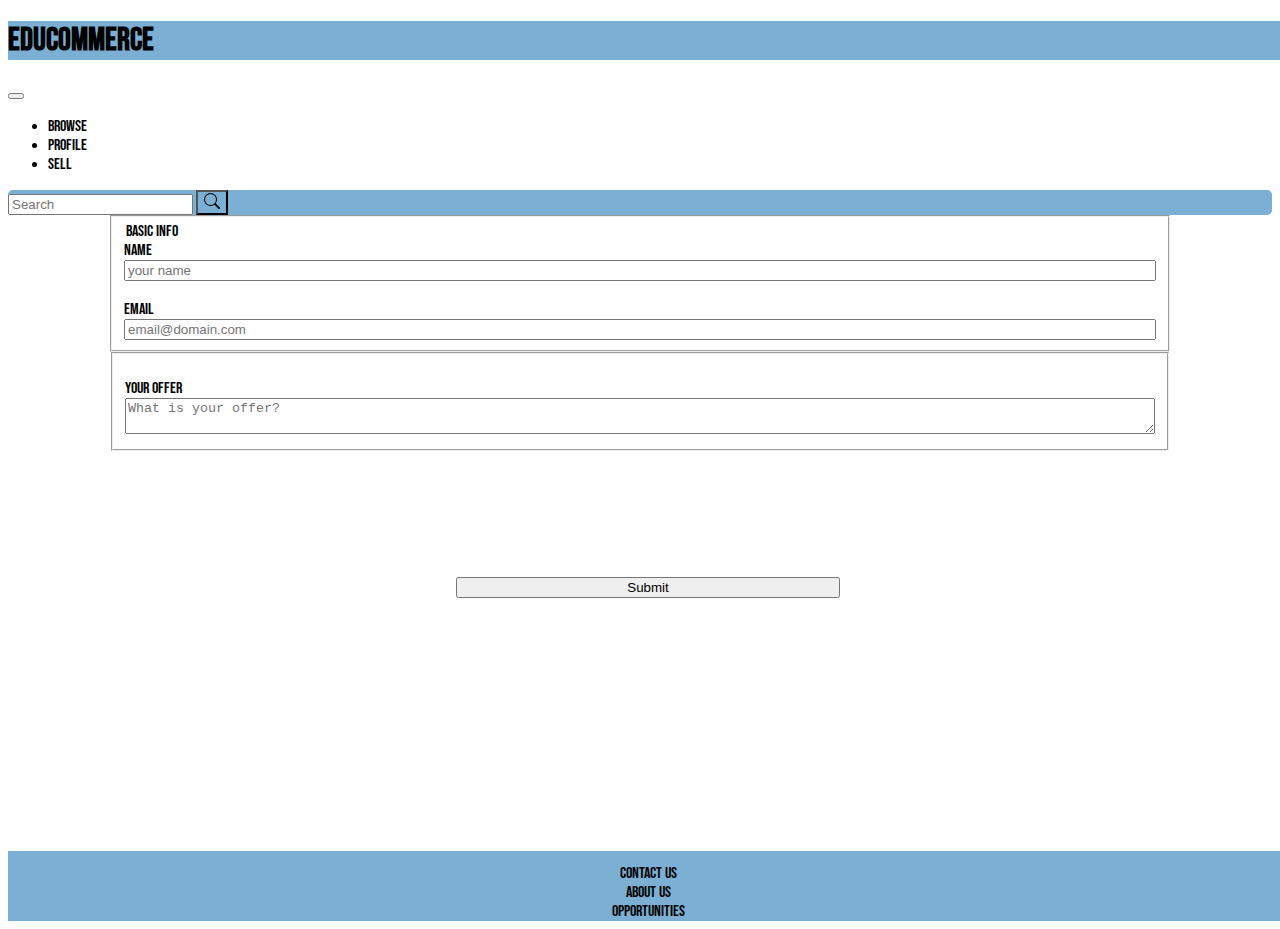
<file: purchase.html>
<!DOCTYPE html>
<html lang="en">
<head>
    <meta charset="UTF-8">
    <meta http-equiv="X-UA-Compatible" content="IE=edge">
    <meta name="viewport" content="width=device-width, initial-scale=1.0">
    

    <!-- Optional theme -->
    <!-- Latest compiled and minified CSS -->
    <link href="https://cdn.jsdelivr.net/npm/bootstrap@5.0.2/dist/css/bootstrap.min.css" rel="stylesheet" integrity="sha384-EVSTQN3/azprG1Anm3QDgpJLIm9Nao0Yz1ztcQTwFspd3yD65VohhpuuCOmLASjC" crossorigin="anonymous">
    <link rel="stylesheet" type="text/css" href="./CSS/styles.css">
    <link rel="preconnect" href="https://fonts.googleapis.com">
    <link rel="preconnect" href="https://fonts.gstatic.com" crossorigin>
    <link href="https://fonts.googleapis.com/css2?family=Bebas+Neue&family=IBM+Plex+Sans&family=Satisfy&display=swap" rel="stylesheet">
   
    <title>EDUCOMMERCE</title>
</head>
<body class="p-0 m-0">
  
    <header class="m-0 p-0">
      <h1 class="py-4 ps-5 m-0">EDUCOMMERCE</h1>
    </header>

<!--NavBar-->



    <nav class="navbar navbar-expand-sm navbar-light">
      <div class="container-fluid">
        
        <button class="navbar-toggler" type="button" data-bs-toggle="collapse" data-bs-target="#navbarTogglerDemo2" aria-controls="navbarTogglerDemo2" aria-expanded="false" aria-label="Toggle navigation">
          <span class="navbar-toggler-icon"></span>
        </button>
        <div class="collapse navbar-collapse" id="navbarTogglerDemo2">
          <ul class="navbar-nav me-auto ms-1  mb-2 mb-xl-0">
         
            <li class="nav-item">
              <a class="nav-link" aria-current="page" href="browse.html">Browse</a>
            </li>
            <li class="nav-item">
              <a class="nav-link" href="./profile.html">profile</a>
            </li>
            <li class="nav-item">
              <a class="nav-link" href="./post.html" tabindex="-1" aria-disabled="true">Sell</a>
            </li>
          </ul>
          <form class=" d-inline-flex backgroundsearch ms-1">
            <input class="form-control" type="search" placeholder="Search" aria-label="Search">
           <button class="btn" type="submit"><svg xmlns="http://www.w3.org/2000/svg" width="16" height="16" fill="currentColor" class="bi bi-search" viewBox="0 0 16 16">
              <path d="M11.742 10.344a6.5 6.5 0 1 0-1.397 1.398h-.001c.03.04.062.078.098.115l3.85 3.85a1 1 0 0 0 1.415-1.414l-3.85-3.85a1.007 1.007 0 0 0-.115-.1zM12 6.5a5.5 5.5 0 1 1-11 0 5.5 5.5 0 0 1 11 0z"/>
            </svg></button>
          </form>
 
      
    </nav>
<!--End of Navbar-->
<!--Image Section-->
<form class="offerform" action="/" method="post">
  
    <fieldset>
    <div class="formcenter">
      <legend>Basic Info</legend>
  
      <label for="name">Name</label>
  
      <input type="text" id="name" name="user_name" placeholder="your name" value="" required>
  
     <br> <label for="email">Email</label> 
  
      <input type="email" id="email" name="user_email" placeholder="email@domain.com" value="" required>
  
      
    </div>
      
  
      
    </fieldset>
  
    <fieldset>
    <br>
      <label for="Offer">Your Offer</label><br>
      <textarea class="offer" placeholder="What is your offer?"></textarea>
  
      
  
      </select>
  
      
    </fieldset>
  
  </form>
  <div class="submit">
    <button class="submitbutton" onclick="window.location.href='browse.html';">Submit</button>
  </div>
         
           
           
          </div>
          </div>
          </div>
        </div>
        </div>
        </div>
        </div>
     
  
    


  <footer> <div>Contact Us</div><div>About Us</div><div>Opportunities</div></footer>
  </div>
  </div>
  </div>
   <!--javascript link-->
   <script src="https://cdn.jsdelivr.net/npm/bootstrap@5.2.2/dist/js/bootstrap.bundle.min.js" integrity="sha384-OERcA2EqjJCMA+/3y+gxIOqMEjwtxJY7qPCqsdltbNJuaOe923+mo//f6V8Qbsw3" crossorigin="anonymous"></script>
</body>
</html>
</file>
<file: CSS/styles2.css>
.navbar-custom {
    background-color: white;
}


  
  img {
    width: 70%;
  }

  .btn-primary, .btn-primary:hover, .btn-primary:active, .btn-primary:visited {
    background-color: #bf0d84 !important;
}


.bg-unc{

  background-color: #7BAFD4;
}
.carolina{
  display:flex;
  justify-content: center;
}


.topborder{
  z-index: 1;
  position: fixed;
  min-height: 60px;
  width: 100%;
  top:0;
  background-color: #7BAFD4;
  text-align: center;
}

.bottomborder{
  background-color: #7BAFD4;
  min-height: 60px;
  position: fixed;
    bottom: 0;
    width: 100%;
    text-align: center;
}
body {
  padding-top: 70px;
  padding-bottom: 70px ;

    font-family: 'Bebas Neue', cursive;

}
main{
  padding-top: 10%;
  padding-bottom: 15%;
}
input,
.input-group {
  max-width: 280px;
}

.theGrid{
  display: grid;
  grid-template-columns: 1fr 1fr 1fr;
  grid-template-rows: 1fr 1fr 1fr 1fr 5fr;
  height: 70vh;
}

.select{
  display: flex;
  
  grid-column: 2/3;
  grid-row: 4/5;
  padding-bottom: 20px;
  justify-content: center;
  gap: 10px;
}

.namez{
  display: flex;
 
  
  justify-content: center;
  gap: 10px;
  display: flex;
  grid-column: 2/3;
  grid-row: 3/4;
 
  align-items: center;
}

.propic{
  display: flex;
  flex-direction: row;
  
  grid-column: 2/3;
  grid-row: 1/2;
  
  justify-content: center;
  align-items: center;
}

.upload{
  display: flex;
  flex-direction: row;
  grid-column: 2/3;
  grid-row: 2/3;
  padding-bottom: 20px;
  justify-content: center;
  align-items: center;
  
}

.upload2{
  display: flex;
  flex-direction: row;
  grid-column: 2/3;
  grid-row: 2/3;
  padding-bottom: 20vh;
  justify-content: center;
  align-items: center;
  padding-top: 20px;
  
}

.bio{
  display: flex;
  min-height: 200px;
  grid-column: 2/3;
  grid-row: 5/6;
  
  justify-content: center;
  gap: 10px;
  
}





.mytext{
  resize: none;
  width:100%;
  
}

.item{
  grid-column: 2/3;
  display: flex;
  justify-content: center;
  align-items: center;

}

.card{
width: 80vw !important;
}
</file>
<file: CSS/styles.css>
body {
    font-family: 'Bebas Neue', cursive;
    min-height:500px;
}



.backgroundsearch {
    background-color:grey;
    border-radius: .3em;
}

.Pecco {
   background-image: url("../IMG/motogp.jpeg") !important;
   background-size: cover;
 

}
footer {
    font-family: 'Bebas Neue', cursive;
}

@media only screen and (max-width: 768px) {
    
     #Peccodiv {
    height:40vh;
    margin-top:0 !important;
    }
   .leftCards {
    margin-top:3%;
   }
   
  }

  @media only screen and (max-width: 576px) {
    
    #Peccodiv {
   height:300px;
   margin-top:3% !important;
   margin-left:3.3%;
   width:86vw;
   border-radius:.2em;
   }
  
 }

.profilepic {
   height: 20px;
   
}




header {
    background-color:#7BAFD4;

}
.filler {
    height:3vh;
}
h1{
    color:black;
    
}
.container-fluid {
    width:100%;
}

footer {
    background-color: #7BAFD4;
    padding-top:1%;
    width:100vw;
    height:15%;
    margin-top:20%;
    text-align: center;
    margin-bottom:0px;
}
header {
    width:100vw;
    margin:0;
    padding:0;
}


/*form styling*/

feildset {
    display:flex;
    align-items:center;
    justify-content:space-around;
    flex-direction: column;
}
.offer {
    width:80vw;
}
.offerform {
    
    height:60%;
    display:flex;
    flex-direction:column;
    justify-content: center;
    align-items: center;
}
.submit {

display:flex;
justify-content: center;

}
.formcenter {
    display:flex;
    flex-direction: column;
}

#email {
    width:80vw;
}
a {
    color:black;
    text-decoration-line: none;
}
.submit {
    width:30vw;
    margin-top:10%;
    display:flex;
    justify-content:center;
    align-items: center;
    width:100vw;
}
.submitbutton {
    width:30vw;
}
.btn {
    background-color: #7BAFD4;
}
.backgroundsearch {
    background-color: #7BAFD4;
}
</file>
